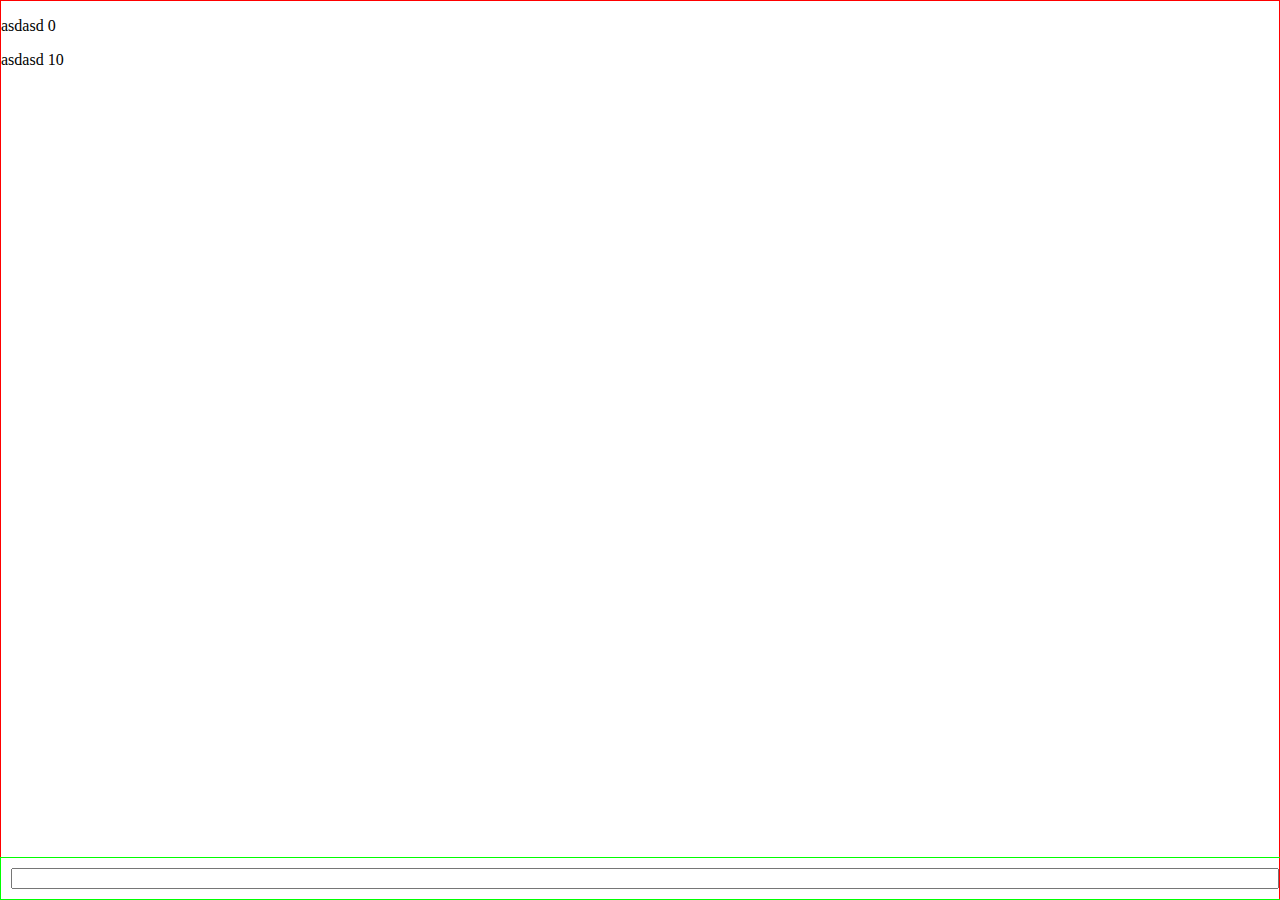
<file: html_ctrl_panel/teste.html>
<!DOCTYPE html>
<html lang="en">
<head>
    <meta charset="UTF-8">
    <meta name="viewport" content="width=device-width, initial-scale=1">
    <title>Your Chat Page</title>
    <style>
        body {
            margin: 0;
            overflow: hidden;
        }

        .container {
            display: flex;
            flex-direction: column;
            height: 100vh;
        }

        .content {
            overflow-y: auto;
            flex-grow: 1;
            border: 1px solid #F00;
        }

        .bottom {
            border: 1px solid #0F0;
            position: fixed;
            bottom: 0;
            width: 100%;
        }

        input {
            width: calc(100% - 20px);
            margin: 10px;
        }
    </style>
</head>
<body>
    <div class="container">
        <div class="content">
            <p>asdasd 0</p>
            <!-- ... (your other content) ... -->
            <p>asdasd 10</p>
        </div>
        <div class="bottom">
            <input type="text" onfocus="handleFocus()" onblur="handleBlur()">
        </div>
    </div>

    <script>
        function handleFocus() {
            document.body.style.height = window.innerHeight + "px";
        }

        function handleBlur() {
            document.body.style.height = "100vh";
        }
    </script>
</body>
</html>
</file>
